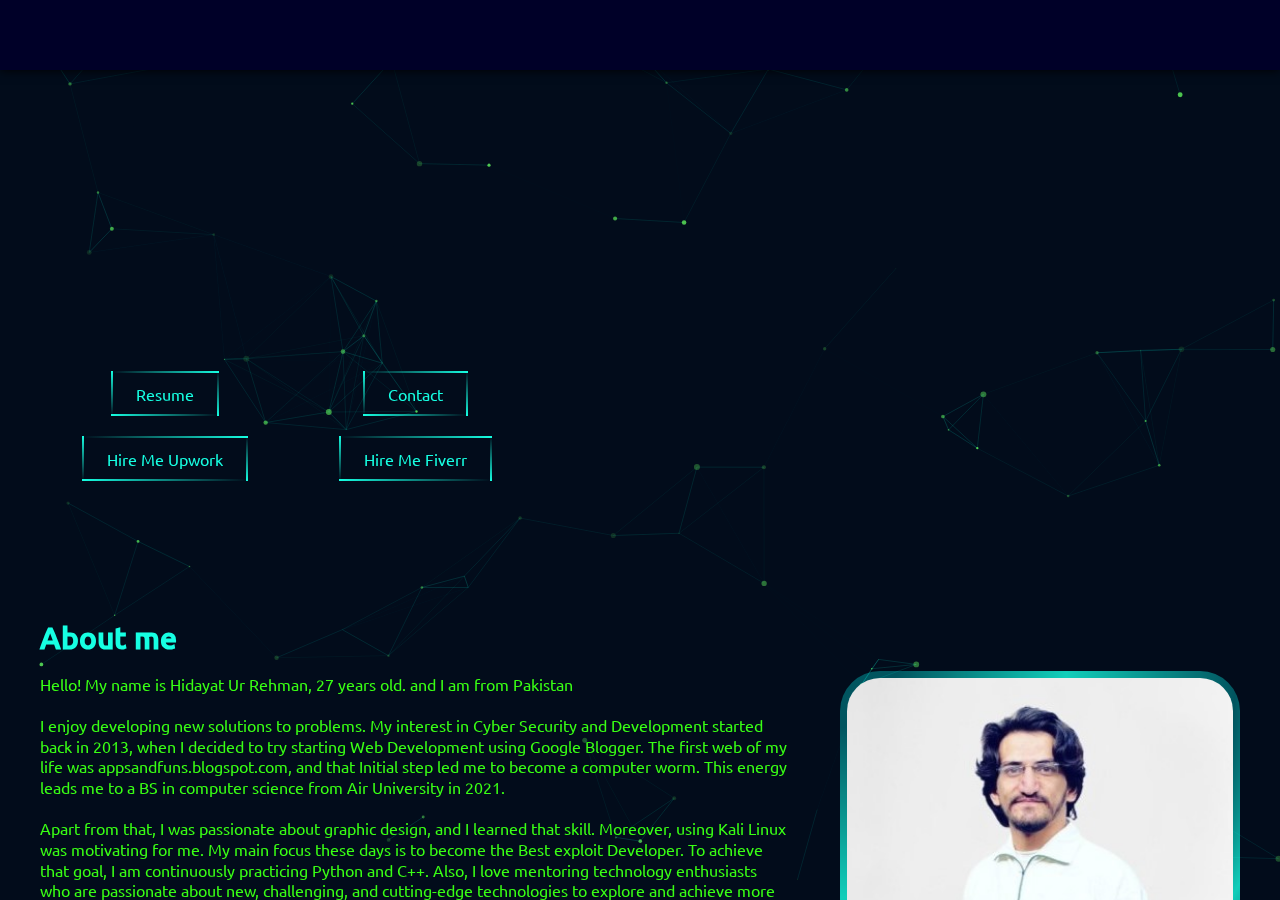
<file: index.html>
<!DOCTYPE html>
<html lang="en">
	<head>
		<meta charset="utf-8" />
		<meta name="viewport" content="width=device-width, initial-scale=1" />
		<link rel="canonical" href="hidayatkhan013.github.io" />
		<meta
			name="description"
			content="Hidayat Ur Rehman is a software developer who specializes in C++ and Python Application Developments."
		/>
		<meta name="author" content="@Hidayatkhan013" />
		<meta name="keywords" content="Hidayat Ur Rehman, Software Developer | Cyber security Analyst" />
		<meta name="image" content="https://hidayatkhan013.github.io/og.png" />
		<meta property="og:title" content="Hidayat Ur Rehman" />
		<meta
			property="og:description"
			content="Hidayat Ur Rehman is a software developer who specializes in C++ and Python Application Developments."
		/>
		<meta property="og:image" content="https://hidayatkhan013.github.io/og.png" />
		<meta property="og:url" content="https://hidayatkhan013.github.io/" />
		<meta property="og:type" content="website" />

		<meta name="twitter:card" content="summary_large_image" />
		<meta name="twitter:creator" content="@Hidayatkhan013" />
		<meta name="twitter:title" content="Hidayat Ur Rehman Portfolio" />
		<meta
			name="twitter:description"
			content="Hidayat Ur Rehman is a software developer who specializes in C++ and Python Application Developments."
		/>
		<meta name="twitter:image" content="https://hidayatkhan013.github.io/og.png" />

		<link rel="icon" href="/favicon.ico" />
		<link rel="apple-touch-icon" href="/logo192.png" />
		<link rel="manifest" href="/site.webmanifest" />
		<title>Hidayat Ur Rehman | Software Developer | Cyber security Analyst</title>
		<script type="module" crossorigin src="/assets/index.4dc21a99.js"></script>
		<link rel="stylesheet" href="/assets/index.ccb4e3fd.css">
	</head>

	<body>
		<div id="app"></div>
		
		<script>
			if ("serviceWorker" in navigator) {
				window.addEventListener("load", function () {
					navigator.serviceWorker
						.register("service-worker.js")
						.then(
							function (registration) {
								console.log(
									"ServiceWorker registration successful with scope: ",
									registration.scope
								);
							},
							function (err) {
								console.log("ServiceWorker registration failed: ", err);
							}
						)
						.catch(function (err) {
							console.log(err);
						});
				});
			} else {
				console.log("service worker is not supported");
			}
		</script>
	</body>
</html>
</file>
<file: assets/index.ccb4e3fd.css>
@charset "UTF-8";._about_z4uq8_2{display:grid;grid-template-columns:minmax(200px,1fr);opacity:0;transform:matrix3d(1,0,0,0,0,1,0,0,0,0,1,0,0,20,0,1);transition:all .5s ease-in-out;visibility:visible;will-change:opacity,transform;width:100%}._about__content_z4uq8_12 p{font-size:1.6rem;line-height:1.3;margin-bottom:2rem}._about__content_z4uq8_12 blockquote{background-color:#000028;border:1px solid #02202c;border-radius:0 10px 10px 0;border-left:none;box-shadow:-4px 0 #16ffe2;font-size:1.6rem;font-style:oblique;margin:40px auto 20px;padding:20px;position:relative;width:100%}._about__content_z4uq8_12 blockquote:before{position:absolute;top:-4rem;right:0;content:"\201e";font-family:Helvetica Neue,Helvetica,sans-serif;font-size:10rem;font-weight:700;text-align:right;line-height:0;color:#16ffe2;z-index:0}._about__content_z4uq8_12 ul{display:grid;grid-template-columns:repeat(2,minmax(50px,250px));gap:0px 30px;list-style:none;width:fit-content}._about__content_z4uq8_12 ul li{font-size:1.6rem;padding-left:2rem;position:relative;margin-bottom:1rem}._about__content_z4uq8_12 ul li:before{content:"\25b9";color:#16ffe2;font-size:2rem;left:0;position:absolute;top:-3px}._about__image_z4uq8_66{background-image:radial-gradient(circle at top left,rgba(0,255,255,.3) 10%,rgba(22,255,226,.8),rgba(0,255,255,.3) 70%,rgba(22,255,226,.8),rgba(0,255,255,.3) 90%);background-origin:border-box;border:double 7px transparent;border-radius:10%;display:flex;justify-self:center;max-width:400px;margin:50px auto;width:80vw;z-index:1}@media (min-width: 1024px){._about_z4uq8_2{grid-template-columns:1fr 40rem;gap:5rem}._about__image_z4uq8_66{max-width:none;width:100%}}._button_1d6yr_1{align-items:center;background:none;border:none;color:#16ffe2;cursor:pointer;display:flex;margin:0 auto;overflow:hidden;position:relative;transition:all cubic-bezier(.215,.61,.355,1) .5s;width:fit-content;width:-moz-fit-content;will-change:transform}._button_1d6yr_1:hover:not(:disabled){transform:scale(1.1)}._button_1d6yr_1:focus:not(:disabled){transform:scale(1.1);outline:none}._button_1d6yr_1:active:not(:disabled){transform:scale(1);transition:all .1s}._button_1d6yr_1:disabled{cursor:not-allowed;opacity:.7}._button_1d6yr_1 span{position:absolute;will-change:animation,transform}._button_1d6yr_1._large_1d6yr_35{font-size:1.7rem;height:5rem;padding-inline:3rem}._button_1d6yr_1._medium_1d6yr_40{font-size:1.6rem;height:4.5rem;padding-inline:2.5rem}._button_1d6yr_1._small_1d6yr_45{font-size:1.4rem;height:4rem;padding-inline:2rem}._button_1d6yr_1 span:nth-child(1){top:0;left:0;width:100%;height:2px;background:linear-gradient(to right,transparent,#16ffe2)}._button_1d6yr_1 span:nth-child(2){top:0;right:0;width:2px;height:100%;transform:translateY(-100%);background:linear-gradient(to bottom,transparent,#16ffe2)}._button_1d6yr_1 span:nth-child(3){bottom:0;left:0;width:100%;height:2px;background:linear-gradient(to left,transparent,#16ffe2)}._button_1d6yr_1 span:nth-child(4){top:0;left:0;width:2px;height:100%;transform:translateY(100%);background:linear-gradient(to top,transparent,#16ffe2)}._button_1d6yr_1 span:nth-child(5){position:absolute;top:0;left:0;width:100%;height:2px;transform:translate(-100%);background:linear-gradient(to right,transparent,#16ffe2)}._button_1d6yr_1 span:nth-child(6){position:absolute;top:0;right:0;width:2px;height:100%;background:linear-gradient(to bottom,transparent,#16ffe2)}._button_1d6yr_1 span:nth-child(7){position:absolute;bottom:0;left:0;width:100%;height:2px;transform:translate(100%);background:linear-gradient(to left,transparent,#16ffe2)}._button_1d6yr_1 span:nth-child(8){position:absolute;top:0;left:0;width:2px;height:100%;background:linear-gradient(to top,transparent,#16ffe2)}._button_1d6yr_1:hover span:nth-child(1),._button_1d6yr_1:active span:nth-child(1),._button_1d6yr_1:focus span:nth-child(1),._button_1d6yr_1._active_1d6yr_114 span:nth-child(1){animation:_animate1_1d6yr_1 2s linear infinite}._button_1d6yr_1:hover span:nth-child(2),._button_1d6yr_1:active span:nth-child(2),._button_1d6yr_1:focus span:nth-child(2),._button_1d6yr_1._active_1d6yr_114 span:nth-child(2){animation:_animate2_1d6yr_1 2s linear infinite}._button_1d6yr_1:hover span:nth-child(3),._button_1d6yr_1:active span:nth-child(3),._button_1d6yr_1:focus span:nth-child(3),._button_1d6yr_1._active_1d6yr_114 span:nth-child(3){animation:_animate3_1d6yr_1 2s linear infinite}._button_1d6yr_1:hover span:nth-child(4),._button_1d6yr_1:active span:nth-child(4),._button_1d6yr_1:focus span:nth-child(4),._button_1d6yr_1._active_1d6yr_114 span:nth-child(4){animation:_animate4_1d6yr_1 2s linear infinite}._button_1d6yr_1:hover span:nth-child(5),._button_1d6yr_1:active span:nth-child(5),._button_1d6yr_1:focus span:nth-child(5),._button_1d6yr_1._active_1d6yr_114 span:nth-child(5){animation:_animate5_1d6yr_1 2s linear infinite}._button_1d6yr_1:hover span:nth-child(6),._button_1d6yr_1:active span:nth-child(6),._button_1d6yr_1:focus span:nth-child(6),._button_1d6yr_1._active_1d6yr_114 span:nth-child(6){animation:_animate6_1d6yr_1 2s linear infinite}._button_1d6yr_1:hover span:nth-child(7),._button_1d6yr_1:active span:nth-child(7),._button_1d6yr_1:focus span:nth-child(7),._button_1d6yr_1._active_1d6yr_114 span:nth-child(7){animation:_animate7_1d6yr_1 2s linear infinite}._button_1d6yr_1:hover span:nth-child(8),._button_1d6yr_1:active span:nth-child(8),._button_1d6yr_1:focus span:nth-child(8),._button_1d6yr_1._active_1d6yr_114 span:nth-child(8){animation:_animate8_1d6yr_1 2s linear infinite}@keyframes _animate1_1d6yr_1{0%,to{transform:translate(0);transition:transform 0}50%{transform:translate(100%)}50.01%{transform:translate(-100%)}}@keyframes _animate2_1d6yr_1{0%,to{transform:translateY(0);transition:transform 0}50%{transform:translateY(100%)}50.01%{transform:translateY(-100%)}}@keyframes _animate3_1d6yr_1{0%,to{transform:translate(0);transition:transform 0}50%{transform:translate(-100%)}50.01%{transform:translate(100%)}}@keyframes _animate4_1d6yr_1{0%,to{transform:translateY(0);transition:transform 0}50%{transform:translateY(-100%)}50.01%{transform:translateY(100%)}}@keyframes _animate5_1d6yr_1{0%{transform:translate(-100%)}to{transform:translate(100%)}}@keyframes _animate6_1d6yr_1{0%{transform:translateY(-100%)}to{transform:translateY(100%)}}@keyframes _animate7_1d6yr_1{0%{transform:translate(100%)}to{transform:translate(-100%)}}@keyframes _animate8_1d6yr_1{0%{transform:translateY(100%)}to{transform:translateY(-100%)}}._card_2u63s_1{background-color:#000038;border-radius:1rem;display:flex;flex-flow:column nowrap;padding:2rem 1rem;position:relative;transition:all .3s ease-in-out;will-change:transform,transition}._card_2u63s_1:hover{background-color:#08104a;transform:translateY(-.5rem);transition:transform .3s ease-in-out}._card_2u63s_1:hover h3{color:#16ffe2}._card_2u63s_1 h3{font-size:1.7rem;font-weight:700;margin-bottom:1rem;text-align:center}._card_2u63s_1 p{font-size:1.6rem;line-height:1.3;margin-bottom:1rem;text-align:center}._card_2u63s_1 img{aspect-ratio:16/10;height:auto;margin-bottom:1rem;width:100%}._card__links_2u63s_37{display:flex;justify-content:space-around;margin-top:auto}._contact_s1x0n_1{opacity:0;transform:matrix3d(1,0,0,0,0,1,0,0,0,0,1,0,0,20,0,1);visibility:visible;will-change:opacity,transform}._contact__title_s1x0n_7{margin:0 auto 2rem;text-align:center}._contact__description_s1x0n_11{font-size:1.6rem;text-align:center;margin-bottom:1rem}._contact__fieldset_s1x0n_16{border:5px solid rgba(57,255,20,.8);border-radius:2rem;margin:5rem auto 0;width:100%;max-width:50rem}._contact__fieldset_s1x0n_16:hover,._contact__fieldset_s1x0n_16:focus-within{border-color:#39ff14}._contact__fieldset_s1x0n_16:hover legend,._contact__fieldset_s1x0n_16:focus-within legend{color:#16ffe2}._contact__fieldset_s1x0n_16 legend{font-size:1.7rem;font-weight:700;color:#16ffe2cc;margin:0 auto;padding:0 1rem}._contact__form_s1x0n_36{align-items:baseline;display:flex;flex-flow:column nowrap;padding:2rem;width:100%}._contact__form_input_s1x0n_43,._contact__form_textarea_s1x0n_43{background-color:transparent;border:1px solid rgba(57,255,20,.8);border-radius:.5rem;caret-color:#16ffe2;color:#16ffe2;font-size:1.6rem;font-weight:700;margin-bottom:1rem;outline:none;padding:1rem;width:100%}._contact__form_input_s1x0n_43:hover:not(:disabled),._contact__form_input_s1x0n_43:focus:not(:disabled),._contact__form_textarea_s1x0n_43:hover:not(:disabled),._contact__form_textarea_s1x0n_43:focus:not(:disabled){border-color:#16ffe2;outline:none}._contact__form_input_s1x0n_43:hover:not(:disabled)::placeholder,._contact__form_input_s1x0n_43:focus:not(:disabled)::placeholder,._contact__form_textarea_s1x0n_43:hover:not(:disabled)::placeholder,._contact__form_textarea_s1x0n_43:focus:not(:disabled)::placeholder{color:#16ffe2}._contact__form_input_s1x0n_43::placeholder,._contact__form_textarea_s1x0n_43::placeholder{color:#16ffe2cc;font-size:1.6rem;font-family:Ubuntu,sans-serif}._contact__form_input_s1x0n_43:-webkit-autofill,._contact__form_input_s1x0n_43:-webkit-autofill:hover,._contact__form_input_s1x0n_43:-webkit-autofill:focus,._contact__form_input_s1x0n_43:-webkit-autofill:active,._contact__form_textarea_s1x0n_43:-webkit-autofill,._contact__form_textarea_s1x0n_43:-webkit-autofill:hover,._contact__form_textarea_s1x0n_43:-webkit-autofill:focus,._contact__form_textarea_s1x0n_43:-webkit-autofill:active{-webkit-box-shadow:0 0 0 30px #16ffe2 inset;box-shadow:0 0 0 30px #39ff14 inset;font-size:1.6rem}._contact__form_input_s1x0n_43:disabled,._contact__form_textarea_s1x0n_43:disabled{cursor:not-allowed}._contact__form_textarea_s1x0n_43{min-height:10rem;resize:vertical}._contact__form_submit_s1x0n_80{margin-top:1rem}._contact__form_error_s1x0n_83{align-items:center;color:#f66;display:flex;font-size:1.4rem;margin-bottom:1rem}._contact__form_error_s1x0n_83 svg{fill:#f66;height:2rem}._contact__form_info_s1x0n_94{align-items:center;color:#16ffe2;display:flex;font-size:1.4rem;margin-bottom:1rem}._contact__form_info_s1x0n_94 svg{fill:#16ffe2;height:2rem}._contact__form_success_s1x0n_105{align-items:center;color:#24a32a;display:flex;font-size:1.4rem;justify-content:center;margin-top:1rem;width:100%}._contact__form_success_s1x0n_105 svg{fill:#24a32a;height:2rem}._tabs_1qz7y_2{opacity:0;transform:matrix3d(1,0,0,0,0,1,0,0,0,0,1,0,0,20,0,1);visibility:visible;will-change:opacity,transform}._tabs__list_1qz7y_8{display:flex;margin:0 0 10px;overflow-x:scroll;max-width:100%;scroll-snap-type:x proximity;overscroll-behavior-x:contain}._tabs__list_1qz7y_8::-webkit-scrollbar{height:12px}._tabs__list_1qz7y_8::-webkit-scrollbar-track{background-color:transparent}._tabs__list_1qz7y_8::-webkit-scrollbar-thumb{background:none;background-color:#495670;border:3px solid #000028;border-radius:10px}._tabs__list_1qz7y_8::-webkit-scrollbar-thumb:hover{background-color:#495670}._tabs__list_item_1qz7y_31{background:none;border:none;color:#39ff14;cursor:pointer;font-size:1.6rem;font-weight:700;min-width:120px;scroll-snap-align:start;padding:5px 10px 7px;position:relative;transition:all .5s ease;width:fit-content;will-change:color}._tabs__list_item_1qz7y_31:before{content:"";position:absolute;bottom:0px;left:0px;right:0px;height:2px;background-color:#16ffe2;transform:scaleX(0);transform-origin:center bottom;transition:transform .5s ease}._tabs__list_item_active_1qz7y_58{color:#16ffe2}._tabs__list_item_active_1qz7y_58:before{transform:scaleX(.9)}._tabs__list_item_1qz7y_31:hover,._tabs__list_item_1qz7y_31:active,._tabs__list_item_1qz7y_31:focus{color:#16ffe2;outline:none}._tabs__pannel_1qz7y_68{position:relative}._tabs__pannel_item_1qz7y_71{display:none}._tabs__pannel_item_active_1qz7y_74{animation:_show-in_1qz7y_1 .5s ease-in-out forwards;display:block;opacity:0}._tab_1qz7y_2{margin:0 1rem}._tab__line_1qz7y_83{margin-left:3rem}._tab__line_1qz7y_83>li{position:relative}._tab__line_1qz7y_83>li:before{background-color:#16ffe2;border-radius:50%;content:"";filter:brightness(.8);height:.8rem;left:-2rem;position:absolute;top:.6rem;width:.8rem}._tab__line_1qz7y_83>li:after{background-color:#16ffe2;border-radius:1rem;content:"";filter:brightness(.8);left:-1.7rem;height:calc(100% - 1.8rem);position:absolute;top:2.8rem;width:.2rem}._tab__item_1qz7y_111{margin-bottom:1rem;list-style:none}._tab__title_1qz7y_115{color:#16ffe2;font-size:1.6rem;font-weight:700;margin-bottom:1rem}._tab__date_1qz7y_121{color:#39ff14;font-size:1.4rem;font-weight:700}._tab__description_1qz7y_126{color:#39ff14;font-size:1.4rem;margin:1rem 0 1rem 2rem}._tab__description_item_1qz7y_131{line-height:1.2;list-style:none;margin-bottom:.5rem;position:relative;z-index:-1}._tab__description_item_1qz7y_131:before{content:"\25b9";color:#16ffe2;font-size:2rem;left:-2rem;position:absolute;top:-3px}._tab__skills_1qz7y_146{display:flex;flex-wrap:wrap;gap:1rem;margin-bottom:2rem}._tab__skills_item_1qz7y_152{background-color:#16ffe2;border-radius:1rem;color:#000;font-size:1.2rem;font-weight:700;list-style:none;padding:.2rem .8rem;text-align:center;width:fit-content;white-space:nowrap}@media (min-width: 768px){._tabs__pannel_1qz7y_68{padding:0 20px}}@keyframes _show-in_1qz7y_1{0%{opacity:0;transform:scale(.9)}to{opacity:1;transform:scale(1)}}._footer_w1xzx_1{height:7rem;padding:2rem;margin-top:auto}._footer__copy_w1xzx_6{display:flex;flex-flow:row wrap;justify-content:space-evenly;margin:auto;font-size:1.5rem;margin-top:1.5rem}._footer__social_w1xzx_14{display:flex;flex-flow:row wrap;justify-content:space-evenly;margin:auto;max-width:50rem}._footer__social_w1xzx_14 a svg{border-radius:50%;height:3rem;fill:#16ffe2;transition:all .2s ease-in-out;width:3rem;will-change:filter,transform}._footer__social_w1xzx_14 a:hover,._footer__social_w1xzx_14 a:active,._footer__social_w1xzx_14 a:focus{outline:none}._footer__social_w1xzx_14 a:hover svg,._footer__social_w1xzx_14 a:active svg,._footer__social_w1xzx_14 a:focus svg{transform:scale(1.25) translateY(-.6rem)}._header_1ys5l_1{background:#000028;box-shadow:0 0 10px #000;left:0;height:7rem;position:fixed;top:0;width:100%;z-index:1}._header_1ys5l_1._hide_1ys5l_11{animation:_hide-out_1ys5l_1 .5s ease-in-out forwards;opacity:1;will-change:opacity,transform}._header_1ys5l_1._hide__logo_1ys5l_16{animation:_hide-out_1ys5l_1 .5s ease-in-out .2s forwards;opacity:1;will-change:opacity,transform}._header_1ys5l_1._hide__hamburger_1ys5l_21{animation:_hide-out_1ys5l_1 .5s ease-in-out .4s forwards;opacity:1;will-change:opacity,transform}._header__logo_1ys5l_26{animation:_show-in_1ys5l_1 .5s ease-in-out forwards;border-radius:50%;cursor:pointer;transition:transform .3s ease-in-out;opacity:0;outline-offset:5px;will-change:opacity,transform;margin-top:.2rem}._header__logo_1ys5l_26:hover,._header__logo_1ys5l_26:focus{transform:scale(1.1)}._header__logo_1ys5l_26:active{transform:scale(1)}._header__logo_1ys5l_26 svg{border-radius:50%;position:relative;z-index:2}._header__hamburger_1ys5l_47{animation:_show-in_1ys5l_1 .5s ease-in-out .2s forwards;background-color:transparent;border:none;cursor:pointer;min-width:3.2rem;opacity:0;position:relative;will-change:opacity,transform;z-index:2}._header__hamburger_1ys5l_47:hover line{stroke:#16ffe2}._header__hamburger_1ys5l_47 line{stroke:#16ffe2;stroke-width:10%;stroke-linecap:round;transition:stroke .3s ease-in-out}._header__hamburger_top_1ys5l_67{animation:_top-off_1ys5l_1 .5s;-webkit-animation-fill-mode:forwards;-moz-animation-fill-mode:forwards;-o-animation-fill-mode:forwards;-ms-animation-fill-mode:forwards;animation-fill-mode:forwards}._header__hamburger_middle_1ys5l_75{animation:_middle-off_1ys5l_1 .5s;-webkit-animation-fill-mode:forwards;-moz-animation-fill-mode:forwards;-o-animation-fill-mode:forwards;-ms-animation-fill-mode:forwards;animation-fill-mode:forwards}._header__hamburger_bottom_1ys5l_83{animation:_bottom-off_1ys5l_1 .5s;-webkit-animation-fill-mode:forwards;-moz-animation-fill-mode:forwards;-o-animation-fill-mode:forwards;-ms-animation-fill-mode:forwards;animation-fill-mode:forwards}._header__hamburger_active_1ys5l_91 ._header__hamburger_top_1ys5l_67{animation:_top-on_1ys5l_1 .5s;-webkit-animation-fill-mode:forwards;-moz-animation-fill-mode:forwards;-o-animation-fill-mode:forwards;-ms-animation-fill-mode:forwards;animation-fill-mode:forwards}._header__hamburger_active_1ys5l_91 ._header__hamburger_middle_1ys5l_75{animation:_middle-on_1ys5l_1 .5s;-webkit-animation-fill-mode:forwards;-moz-animation-fill-mode:forwards;-o-animation-fill-mode:forwards;-ms-animation-fill-mode:forwards;animation-fill-mode:forwards}._header__hamburger_active_1ys5l_91 ._header__hamburger_bottom_1ys5l_83{animation:_bottom-on_1ys5l_1 .5s;-webkit-animation-fill-mode:forwards;-moz-animation-fill-mode:forwards;-o-animation-fill-mode:forwards;-ms-animation-fill-mode:forwards;animation-fill-mode:forwards}@keyframes _top-on_1ys5l_1{0%{transform:rotate(0)}to{transform:translate(25%) rotate(45deg)}}@keyframes _middle-on_1ys5l_1{0%{transform:rotate(0)}to{transform:translate(-25%,50%) rotate(-45deg)}}@keyframes _bottom-on_1ys5l_1{0%{transform:rotate(0)}to{transform:rotate(45deg) translate(16%,-76%)}}@keyframes _top-off_1ys5l_1{0%{transform:translate(25%) rotate(45deg)}to{transform:rotate(0)}}@keyframes _middle-off_1ys5l_1{0%{transform:translate(-25%,50%) rotate(-45deg)}to{transform:rotate(0)}}@keyframes _bottom-off_1ys5l_1{0%{transform:rotate(45deg) translate(16%,-76%)}to{transform:rotate(0)}}._header__menu_1ys5l_163{background:linear-gradient(270deg,#020c1b,#0a104b);box-shadow:0 0 10px #000;display:flex;flex-direction:column;height:100vh;justify-content:center;max-width:25rem;padding:2rem;position:fixed;right:0;transform:translate(100%);transition:all .3s cubic-bezier(.645,.045,.355,1);top:0;visibility:hidden;width:80vw;will-change:transform,visibility;z-index:1}._header__menu_open_1ys5l_182{transform:translate(0);visibility:visible}._header__menu_list_1ys5l_186{list-style:none}._header__menu_list_1ys5l_186 li{margin:1rem 0}._header__menu_list_1ys5l_186 li:last-child{margin-top:2rem;width:fit-content}._header__menu_list_1ys5l_186 li a{color:#39ff14;font-size:1.7rem;font-weight:700;text-decoration:none;position:relative;width:fit-content}._header__menu_list_1ys5l_186 li a:before{content:"";position:absolute;bottom:-2px;left:0px;right:0px;height:2px;background-color:#16ffe2;transform-origin:right bottom;transform:scaleX(0);transition:transform .5s ease 0s}._header__menu_list_1ys5l_186 li a:hover,._header__menu_list_1ys5l_186 li a:active,._header__menu_list_1ys5l_186 li a:focus{color:#16ffe2;outline:none}._header__menu_list_1ys5l_186 li a:hover:before,._header__menu_list_1ys5l_186 li a:active:before,._header__menu_list_1ys5l_186 li a:focus:before{transform-origin:left bottom;transform:scaleX(1)}._header__backdrop_1ys5l_224{background-color:#03091e99;border:none;display:block;backdrop-filter:blur(2px);left:0;height:100vh;position:fixed;top:0;width:100vw}._header__nav_1ys5l_235{display:none}._header__nav_list_1ys5l_238{list-style:none;margin:2rem 0}._header__nav_list_1ys5l_238 li{align-items:center;animation:_show-in_1ys5l_1 .5s ease-in-out forwards;display:flex;margin:1rem 0;opacity:0;will-change:opacity,transform}._header__nav_list_1ys5l_238 li a{color:#39ff14;font-size:1.7rem;font-weight:700;text-decoration:none;position:relative;width:fit-content}._header__nav_list_1ys5l_238 li a:before{content:"";position:absolute;bottom:-2px;left:0px;right:0px;height:2px;background-color:#16ffe2;transform-origin:right bottom;transform:scaleX(0);transition:transform .5s ease 0s}._header__nav_list_1ys5l_238 li a:hover,._header__nav_list_1ys5l_238 li a:active,._header__nav_list_1ys5l_238 li a:focus{color:#16ffe2;outline:none}._header__nav_list_1ys5l_238 li a:hover:before,._header__nav_list_1ys5l_238 li a:active:before,._header__nav_list_1ys5l_238 li a:focus:before{transform-origin:left bottom;transform:scaleX(1)}@keyframes _show-in_1ys5l_1{0%{opacity:0;transform:translateY(-2rem)}to{opacity:1;transform:translateY(0)}}._container_1ys5l_289{align-items:center;display:flex;height:inherit;justify-content:space-between;margin:0 auto;max-width:120rem}@media (min-width: 768px){._header__hamburger_1ys5l_47,._header__menu_1ys5l_163{display:none}._header__nav_1ys5l_235{display:initial}._header__nav_list_1ys5l_238{display:flex;justify-content:center}._header__nav_list_1ys5l_238 li{margin:0 1rem}._header__backdrop_1ys5l_224{display:none}}._hero_e8u41_1{align-content:flex-start;margin-bottom:5rem}._hero__container_e8u41_5{margin-bottom:5rem}._hero__container_e8u41_5:hover ._hero__presentation_info_e8u41_8,._hero__container_e8u41_5:hover ._hero__presentation_do_e8u41_9{color:#39ff14}._hero__title_e8u41_12{animation:_show-in_e8u41_1 .5s ease-in-out .5s forwards;color:#16ffe2;font-size:2rem;font-weight:400;line-height:2rem;opacity:0;will-change:opacity,transform}._hero__presentation_e8u41_8{animation:_show-in_e8u41_1 .5s ease-in-out .6s forwards;color:#24a32a;opacity:0;padding-bottom:2rem;text-decoration:none;width:fit-content;will-change:opacity,transform}._hero__presentation_do_e8u41_9{animation:_show-in_e8u41_1 .5s ease-in-out .7s forwards;color:#39ff14;font-size:3rem;opacity:0;width:fit-content;will-change:opacity,transform}._hero__presentation_animated_e8u41_38{color:#39ff14;display:flex;font-size:clamp(3rem,5vw,8rem);overflow:hidden;text-decoration:none}._hero__presentation_animated_e8u41_38 div{display:flex;flex-direction:column;position:relative;transition:.3s ease all}._hero__presentation_animated_e8u41_38 div._animated_e8u41_51{transform:translateY(-10rem)}._hero__presentation_animated_e8u41_38 ._secondLine_e8u41_54{position:absolute;top:10rem;color:#16ffe2}._hero__presentation_info_e8u41_8{animation:_show-in_e8u41_1 .5s ease-in-out .8s forwards;color:#24a32a;font-size:1.7rem;line-height:1.2;margin-bottom:2rem;opacity:0;transform:matrix3d(1,0,0,0,0,1,0,0,0,0,1,0,0,20,0,1);visibility:visible;will-change:opacity,transform}._hero__presentation_info_e8u41_8 span{color:#16ffe2}._hero__buttons2_e8u41_73{display:grid;grid-template-columns:repeat(2,1fr);max-width:50rem;margin-top:2rem}._hero__buttons_e8u41_73{display:grid;grid-template-columns:repeat(2,1fr);max-width:50rem}._hero__buttons_e8u41_73:first-child{animation:_show-in_e8u41_1 .5s ease-in-out .9s forwards;opacity:0;transform:matrix3d(1,0,0,0,0,1,0,0,0,0,1,0,0,20,0,1);visibility:visible;will-change:opacity,transform}._hero__buttons_e8u41_73:last-child{animation:_show-in_e8u41_1 .5s ease-in-out 1s forwards;opacity:0;transform:matrix3d(1,0,0,0,0,1,0,0,0,0,1,0,0,20,0,1);visibility:visible;will-change:opacity,transform}@keyframes _show-in_e8u41_1{0%{opacity:0;transform:matrix3d(1,0,0,0,0,1,0,0,0,0,1,0,0,20,0,1);visibility:visible}to{visibility:visible;opacity:1;transform:scaleZ(1);transition:opacity .5s cubic-bezier(.645,.045,.355,1) .2s,transform .5s cubic-bezier(.645,.045,.355,1) .2s}}._link_hv1nk_2{background-color:#39ff14;border-radius:1rem;color:#000;font-size:1.4rem;font-weight:700;list-style:none;padding:.2rem .8rem;text-align:center;width:fit-content;white-space:nowrap}._tabs_hv1nk_15{opacity:0;transform:matrix3d(1,0,0,0,0,1,0,0,0,0,1,0,0,20,0,1);visibility:visible;will-change:opacity,transform}._tabs__list_hv1nk_21{display:flex;margin:0 0 10px;overflow-x:scroll;max-width:100%;scroll-snap-type:x proximity;overscroll-behavior-x:contain}._tabs__list_hv1nk_21::-webkit-scrollbar{height:12px}._tabs__list_hv1nk_21::-webkit-scrollbar-track{background-color:transparent}._tabs__list_hv1nk_21::-webkit-scrollbar-thumb{background:none;background-color:#495670;border:3px solid #000028;border-radius:10px}._tabs__list_hv1nk_21::-webkit-scrollbar-thumb:hover{background-color:#495670}._tabs__list_item_hv1nk_44{background:none;border:none;color:#39ff14;cursor:pointer;font-size:1.6rem;font-weight:700;min-width:150px;scroll-snap-align:start;padding:5px 10px 7px;position:relative;transition:all .5s ease;width:fit-content;will-change:color}._tabs__list_item_hv1nk_44:before{content:"";position:absolute;bottom:0px;left:0px;right:0px;height:2px;background-color:#16ffe2;transform:scaleX(0);transform-origin:center bottom;transition:transform .5s ease}._tabs__list_item_active_hv1nk_71{color:#16ffe2}._tabs__list_item_active_hv1nk_71:before{transform:scaleX(.9)}._tabs__list_item_hv1nk_44:hover,._tabs__list_item_hv1nk_44:active,._tabs__list_item_hv1nk_44:focus{color:#16ffe2;outline:none}._tabs__pannel_hv1nk_81{position:relative}._tabs__pannel_item_hv1nk_84{display:none}._tabs__pannel_item_active_hv1nk_87{animation:_show-in_hv1nk_1 .5s ease-in-out forwards;display:block;opacity:0}._tab_hv1nk_15{margin:0 1rem}._tab__line_hv1nk_96{margin-left:3rem}._tab__line_hv1nk_96>li{position:relative}._tab__line_hv1nk_96>li:before{background-color:#16ffe2;border-radius:50%;content:"";filter:brightness(.8);height:.8rem;left:-2rem;position:absolute;top:.6rem;width:.8rem}._tab__line_hv1nk_96>li:after{background-color:#16ffe2;border-radius:1rem;content:"";filter:brightness(.8);left:-1.7rem;height:calc(100% - 1.8rem);position:absolute;top:2.8rem;width:.2rem}._tab__item_hv1nk_124{margin-bottom:1rem;list-style:none}._tab__title_hv1nk_128{color:#16ffe2;font-size:1.6rem;font-weight:700;margin-bottom:1rem}._tab__date_hv1nk_134{color:#39ff14;font-size:1.4rem;font-weight:700}._tab__description_hv1nk_139{color:#39ff14;font-size:1.6rem;line-height:1.5;margin-bottom:1rem}._tab__bullets_hv1nk_145{color:#39ff14;font-size:1.4rem;margin:1rem 0 1rem 2rem}._tab__bullets_item_hv1nk_150{line-height:1.2;list-style:none;margin-bottom:.5rem;position:relative}._tab__bullets_item_hv1nk_150:before{content:"\25b9";color:#16ffe2;font-size:2rem;left:-2rem;position:absolute;top:-3px}._tab__skills_hv1nk_164{display:flex;flex-wrap:wrap;gap:1rem;margin-bottom:2rem}._tab__skills_item_hv1nk_170{background-color:#16ffe2;border-radius:1rem;color:#000;font-size:1.2rem;font-weight:700;list-style:none;padding:.2rem .8rem;text-align:center;width:fit-content;white-space:nowrap}@media (min-width: 768px){._tabs__pannel_hv1nk_81{padding:0 20px}}@keyframes _show-in_hv1nk_1{0%{opacity:0;transform:scale(.9)}to{opacity:1;transform:scale(1)}}._loader_1it20_1{align-items:center;background-color:#03091e99;display:flex;height:100vh;left:0;justify-content:center;position:fixed;top:0;width:100%;z-index:10}._loader_1it20_1 svg{fill:#16ffe2}._projects_uys52_1{margin:0 auto;opacity:0;transform:matrix3d(1,0,0,0,0,1,0,0,0,0,1,0,0,20,0,1);visibility:visible;will-change:opacity,transform}._projects_uys52_1 p{font-size:1.6rem;line-height:1.3;margin-bottom:1rem}._projects__container_uys52_13{display:grid;gap:15px;grid-template-columns:3fr;margin:2rem 0;width:100%}@media (min-width: 600px){._projects__container_uys52_13{grid-template-columns:1fr 1fr 1fr 1fr}}._projects_qfjz0_1{margin:0 auto;opacity:0;transform:matrix3d(1,0,0,0,0,1,0,0,0,0,1,0,0,20,0,1);visibility:visible;will-change:opacity,transform}._projects_qfjz0_1 p{font-size:1.6rem;line-height:1.3;margin-bottom:1rem}._projects__container_qfjz0_13{display:grid;gap:15px;grid-template-columns:3fr;margin:2rem 0;width:100%}@media (min-width: 600px){._projects__container_qfjz0_13{grid-template-columns:1fr 1fr 1fr}}._link_15siu_2{background-color:#39ff14;border-radius:1rem;color:#000;font-size:1.4rem;font-weight:700;list-style:none;padding:.2rem .8rem;text-align:center;width:fit-content;white-space:nowrap}._tabs_15siu_15{opacity:0;transform:matrix3d(1,0,0,0,0,1,0,0,0,0,1,0,0,20,0,1);visibility:visible;will-change:opacity,transform}._tabs__list_15siu_21{display:flex;margin:0 0 10px;overflow-x:scroll;max-width:100%;scroll-snap-type:x proximity;overscroll-behavior-x:contain}._tabs__list_15siu_21::-webkit-scrollbar{height:12px}._tabs__list_15siu_21::-webkit-scrollbar-track{background-color:transparent}._tabs__list_15siu_21::-webkit-scrollbar-thumb{background:none;background-color:#495670;border:3px solid #000028;border-radius:10px}._tabs__list_15siu_21::-webkit-scrollbar-thumb:hover{background-color:#495670}._tabs__list_item_15siu_44{background:none;border:none;color:#39ff14;cursor:pointer;font-size:1.6rem;font-weight:700;min-width:120px;scroll-snap-align:start;padding:5px 10px 7px;position:relative;transition:all .5s ease;width:fit-content;will-change:color}._tabs__list_item_15siu_44:before{content:"";position:absolute;bottom:0px;left:0px;right:0px;height:2px;background-color:#16ffe2;transform:scaleX(0);transform-origin:center bottom;transition:transform .5s ease}._tabs__list_item_active_15siu_71{color:#16ffe2}._tabs__list_item_active_15siu_71:before{transform:scaleX(.9)}._tabs__list_item_15siu_44:hover,._tabs__list_item_15siu_44:active,._tabs__list_item_15siu_44:focus{color:#16ffe2;outline:none}._tabs__pannel_15siu_81{position:relative}._tabs__pannel_item_15siu_84{display:none}._tabs__pannel_item_active_15siu_87{animation:_show-in_15siu_1 .5s ease-in-out forwards;display:block;opacity:0}._tab_15siu_15{margin:0 1rem}._tab__line_15siu_96{margin-left:3rem}._tab__line_15siu_96>li{position:relative}._tab__line_15siu_96>li:before{background-color:#16ffe2;border-radius:50%;content:"";filter:brightness(.8);height:.8rem;left:-2rem;position:absolute;top:.6rem;width:.8rem}._tab__line_15siu_96>li:after{background-color:#16ffe2;border-radius:1rem;content:"";filter:brightness(.8);left:-1.7rem;height:calc(100% - 1.8rem);position:absolute;top:2.8rem;width:.2rem}._tab__item_15siu_124{margin-bottom:1rem;list-style:none}._tab__title_15siu_128{color:#16ffe2;font-size:1.6rem;font-weight:700;margin-bottom:1rem}._tab__date_15siu_134{color:#39ff14;font-size:1.4rem;font-weight:700}._tab__description_15siu_139{color:#39ff14;font-size:1.6rem;line-height:1.5;margin-bottom:1rem}._tab__bullets_15siu_145{color:#39ff14;font-size:1.4rem;margin:1rem 0 1rem 2rem}._tab__bullets_item_15siu_150{line-height:1.2;list-style:none;margin-bottom:.5rem;position:relative}._tab__bullets_item_15siu_150:before{content:"\25b9";color:#16ffe2;font-size:2rem;left:-2rem;position:absolute;top:-3px}._tab__skills_15siu_164{display:flex;flex-wrap:wrap;gap:1rem;margin-bottom:2rem}._tab__skills_item_15siu_170{background-color:#16ffe2;border-radius:1rem;color:#000;font-size:1.2rem;font-weight:700;list-style:none;padding:.2rem .8rem;text-align:center;width:fit-content;white-space:nowrap}@media (min-width: 768px){._tabs__pannel_15siu_81{padding:0 20px}}@keyframes _show-in_15siu_1{0%{opacity:0;transform:scale(.9)}to{opacity:1;transform:scale(1)}}@font-face{font-family:Ubuntu;src:url(/assets/Ubuntu-Regular.7f653b3c.woff2) format("woff2");font-weight:400;font-style:normal;font-display:swap}@font-face{font-family:Ubuntu;src:url(/assets/Ubuntu-Medium.e8e147e1.woff2) format("woff2");font-weight:500;font-style:normal;font-display:swap}*{box-sizing:border-box;padding:0;margin:0}html{font-size:62.5%;overflow-x:hidden}body{background-color:#020c1b;color:#39ff14;font-family:Ubuntu,sans-serif}a{text-decoration:none;text-decoration-skip-ink:auto;scroll-margin-top:8rem}main{display:flex;flex-flow:column nowrap;gap:5rem;margin-top:6rem;max-height:calc(100vh - 6rem);min-height:calc(100vh - 6rem);padding:3rem 2rem 2rem;scroll-behavior:smooth;overflow-x:hidden;overflow-y:auto}main::-webkit-scrollbar{background-color:transparent;width:12px}main::-webkit-scrollbar-track{background-color:transparent}main::-webkit-scrollbar-thumb{background-color:#16ffe2}main::-webkit-scrollbar-thumb:hover{background-color:#16ffe2}section{margin:0 auto;max-width:120rem;width:100%;padding:2rem 0}section h2{color:#16ffe2;font-size:clamp(2rem,3.3vw,3rem);font-weight:700;line-height:110%;margin-bottom:2rem;width:fit-content}[id]{scroll-margin-top:7rem}.skip-to-content{background-color:#16ffe2;border-radius:.5rem;color:#000;cursor:pointer;font-family:Ubuntu,sans-serif;font-size:1.6rem;height:auto;left:0;overflow:hidden;padding:1rem 2rem;position:absolute;top:0;transform:translate(-100%,-100%) scale(0);transition:all .3s ease-in-out;width:auto;will-change:transform;z-index:2}.skip-to-content:focus,.skip-to-content:active{outline:none;overflow:auto;transform:translate(0) scale(1)}:focus-visible{outline:2px dashed #16ffe2;outline-offset:3px}:focus:not(:focus-visible){outline:none;outline-offset:0px}:focus{outline:2px dashed #16ffe2;outline-offset:3px}.project{opacity:0;will-change:opacity,transform;transition:all .5s ease-in-out}.project:nth-child(even){transform:translate(10rem)}.project:nth-child(odd){transform:translate(-10rem)}.visible,.project.visible{visibility:visible;opacity:1;transform:scaleZ(1);transition:opacity .5s cubic-bezier(.645,.045,.355,1) .2s,transform .5s cubic-bezier(.645,.045,.355,1) .2s}@media (min-width: 768px){main>div{padding:3rem 10rem}}
</file>
